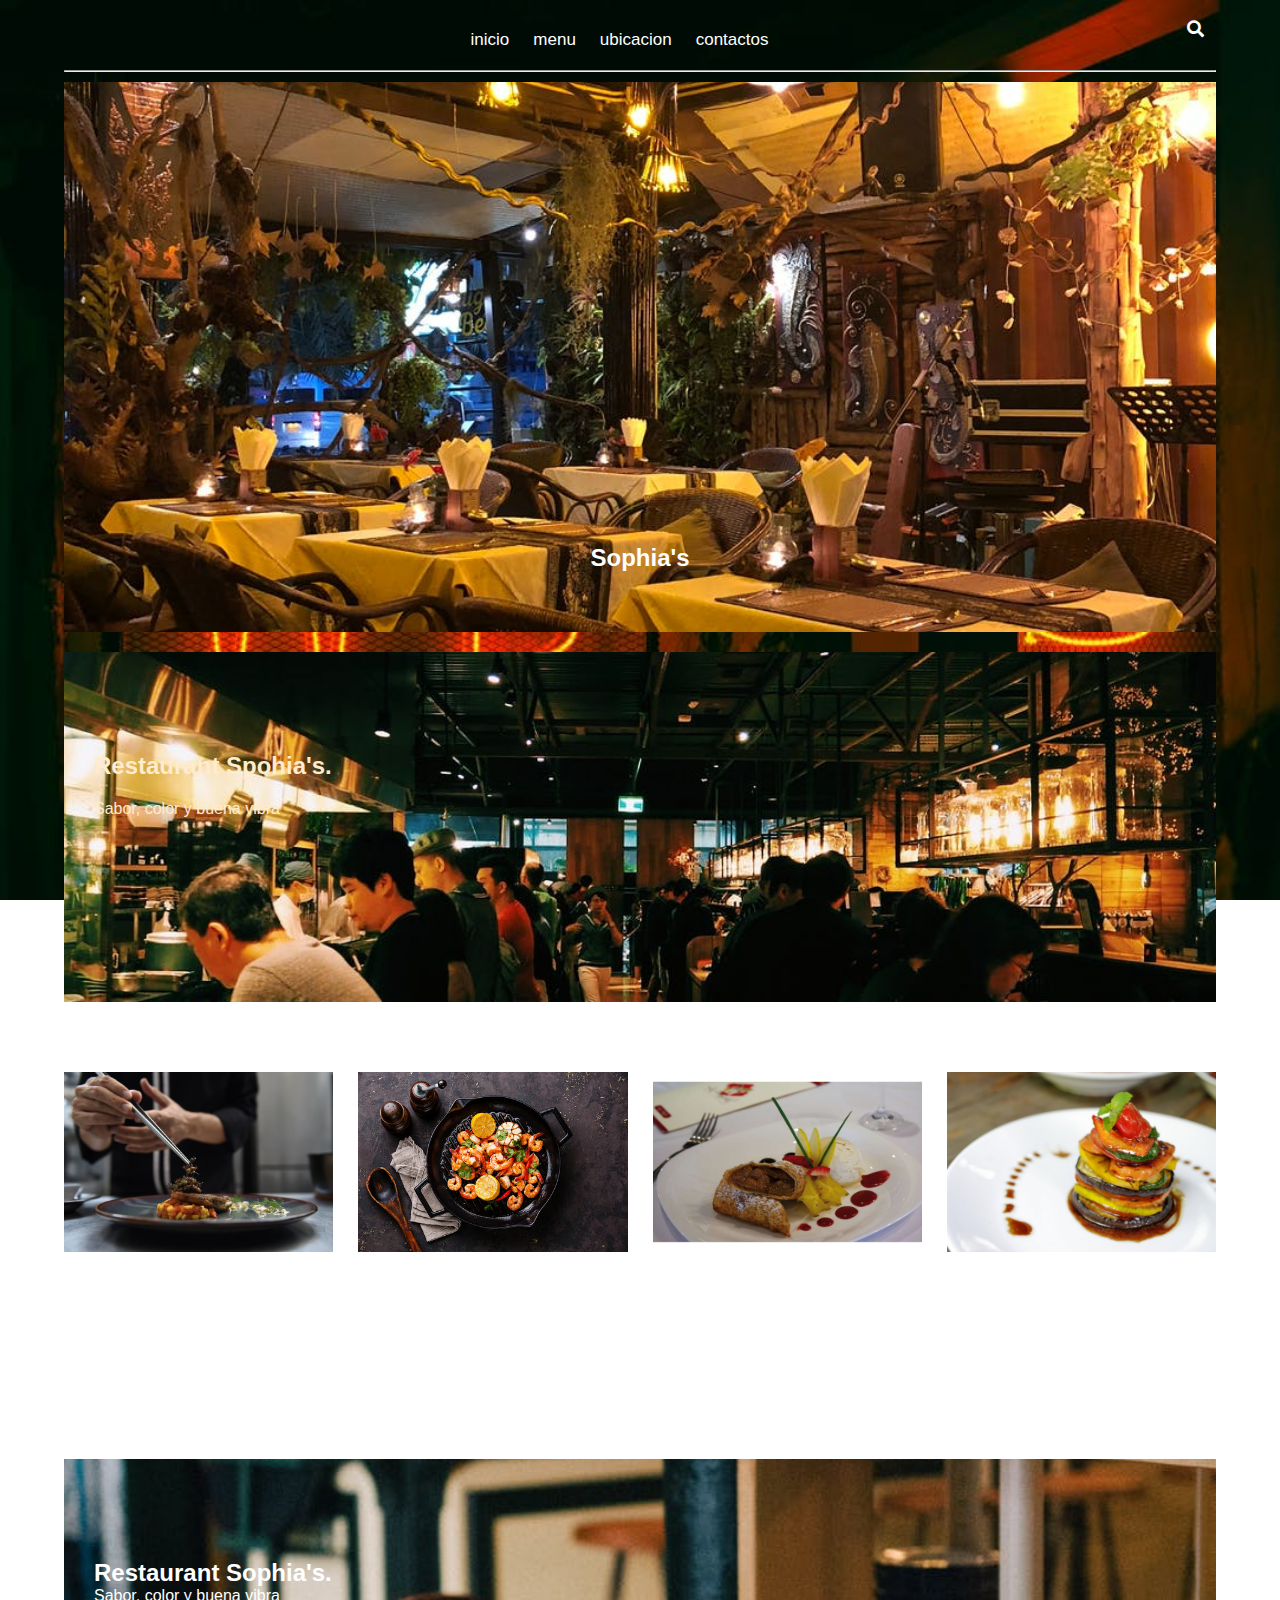
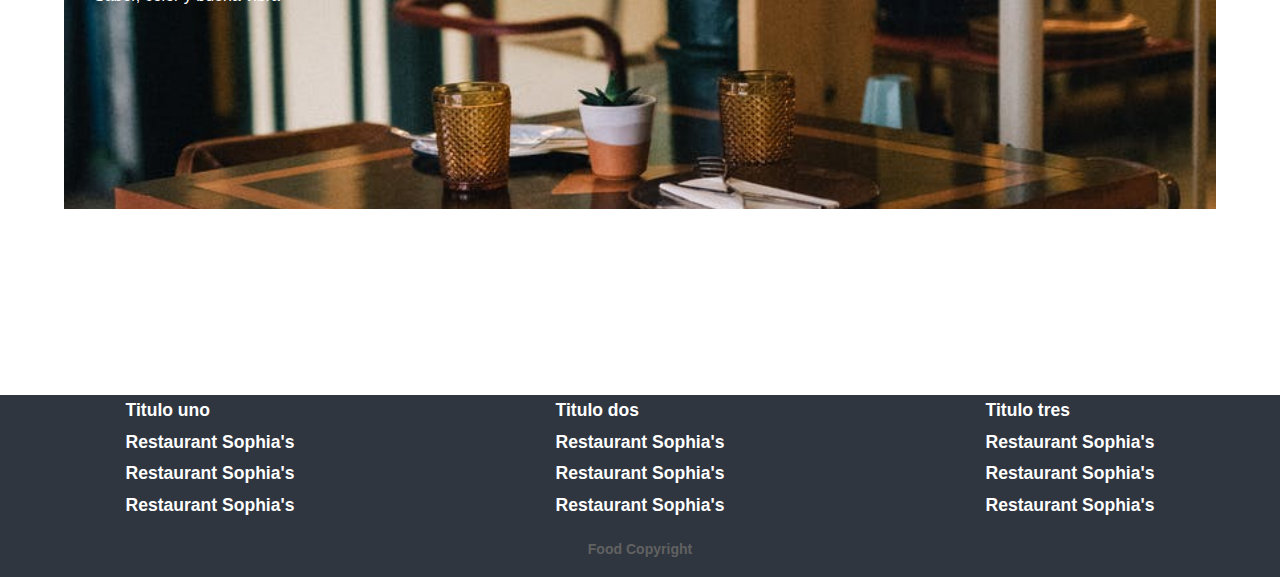
<file: index.html>
<!DOCTYPE html>
<html lang="en">
    <head>
        <meta charset="UTF-8">
        <meta name="viewport" content="width=device-width, initial-scale=1.0">
        <title>Restaurant Sophia</title>
        <!-- Font -->
        <link href="https://fonts.googleapis.com/css2?family=Oswald:wght@300;400;500&display=swap" rel="stylesheet">
        <!-- Font Awesome -->
        <link rel="stylesheet" href="https://cdnjs.cloudflare.com/ajax/libs/font-awesome/5.13.0/css/all.min.css">
        <!-- CUSTOM CSS -->
        <link rel="stylesheet" href="css/estilos.css">
      </head>
      
      <body>
      
        <div class="menu-btn">
          <i class="fas fa-bars fa-2x"></i>
        </div>
      
        <div class="container">
          <!-- Navigation -->
          <nav class="nav-main">
           
            <!-- Left Nav -->
            <ul class="nav-menu">
              <li>
                <a href="index.html">inicio</a>
              </li>
              <li>
                <a href="menu.html">menu</a>
              </li>
              <li>
                <a href="ubicacion.html">ubicacion</a>
              </li>
              <li>
                <a href="contactos.html">contactos</a>
              </li>
            </ul>
      
            <!-- Right Nav -->
            <ul class="nav-menu-right">
              <li>
                <a href="#">
                  <i class="fas fa-search"></i>
                </a>
              </li>
            </ul>
          </nav>
          <hr> 
          <!---showcase-->
          <header class="showcase">
                   <h2>Sophia's</h2>
                  
          </header>
      
          <!---news cards-->
        
      <section class="cards-banner-one">
      <div class="content">
          <h2>Restaurant Spohia's.</h2>
          <p>Sabor, color y buena vibra</p>
         
      </div>
      </section>
         
      
      <div class="news-cards">
          <div>
              <img src="img/img1.jpg" alt="Demostrasion">
              <h3>Demostrasion</h3>
              <p>Lorem ipsum dolor sit amet consectetur, adipisicing elit. Ipsa dolorum aspernatur eligendi voluptate. Qui officiis error ducimus ipsum, natus iure.</p>
            
          </div>
          <div>
           <img src="img/img3.jpg" alt="Demostrasion">
           <h3>Demostrasion</h3>
           <p>Lorem ipsum dolor sit amet consectetur, adipisicing elit. Ipsa dolorum aspernatur eligendi voluptate. Qui officiis error ducimus ipsum, natus iure.</p>
           
       </div>
       <div>
           <img src="img/img6.jpg" alt="Demostrasion">
           <h3>Demostrasion</h3>
           <p>Lorem ipsum dolor sit amet consectetur, adipisicing elit. Ipsa dolorum aspernatur eligendi voluptate. Qui officiis error ducimus ipsum, natus iure.</p>
          
       </div>
       <div>
           <img src="img/img7.jpg" alt="Demostrasion">
           <h3>Demostrasion</h3>
           <p>Lorem ipsum dolor sit amet consectetur, adipisicing elit. Ipsa dolorum aspernatur eligendi voluptate. Qui officiis error ducimus ipsum, natus iure.</p>
           
       </div>
      </div>
      
      
      <section class="cards-banner-two">
      <div class="content">
           <h2>Restaurant Sophia's.</h2>
           <p>Sabor, color y buena vibra</p>
      </div>
      </section>
      
      
      <section class="social">
      <p>Follow Sophia</p>
      
      <div class="links">
          <a href="#"><i class="fab fa-facebook"></i> </a>
      
          <a href="https://twitter.com/SBGRD"> <i class="fab fa-twitter"></i></a>
           
      
      
          <a href="https://www.instagram.com/sbgrd/"><i class="fab fa-instagram"></i></a>
      </div>
      </section>
      
      
        </div>
      
      <div class="footer-links">
          <div class="footer-container">
              
      
              <ul>
                  <li>
                      <a href="#">
                          <h3>Titulo uno</h3>
                      </a>
                  </li>
                  <li>
                      <a href="#">
                          <h3>Restaurant Sophia's</h3>
                      </a>
                  </li>
                  <li>
                      <a href="#">
                          <h3>Restaurant Sophia's</h3>
                      </a>
                  </li>
                  <li>
                      <a href="#">
                          <h3>Restaurant Sophia's</h3>
                      </a>
                  </li>
                 
              </ul>
      
              <ul>
                  <li>
                      <a href="#">
                          <h3>Titulo dos</h3>
                      </a>
                  </li>
                  <li>
                      <a href="#">
                          <h3>Restaurant Sophia's</h3>
                      </a>
                  </li>
                  <li>
                      <a href="#">
                          <h3>Restaurant Sophia's</h3>
                      </a>
                  </li>
                  <li>
                      <a href="#">
                          <h3>Restaurant Sophia's</h3>
                      </a>
                  </li>
                 
              </ul>
      
              <ul>
                  <li>
                      <a href="#">
                          <h3>Titulo tres</h3>
                      </a>
                  </li>
                  <li>
                      <a href="#">
                          <h3>Restaurant Sophia's</h3>
                      </a>
                  </li>
                  <li>
                      <a href="#">
                          <h3>Restaurant Sophia's</h3>
                      </a>
                  </li>
                  <li>
                      <a href="#">
                          <h3>Restaurant Sophia's</h3>
                      </a>
                  </li>
                      
              </ul>
      
          </div>
      </div>
      
      <footer class="footer">
          <h3>Food Copyright</h3>
      </footer>
      
      </body>
      </html>
</file>
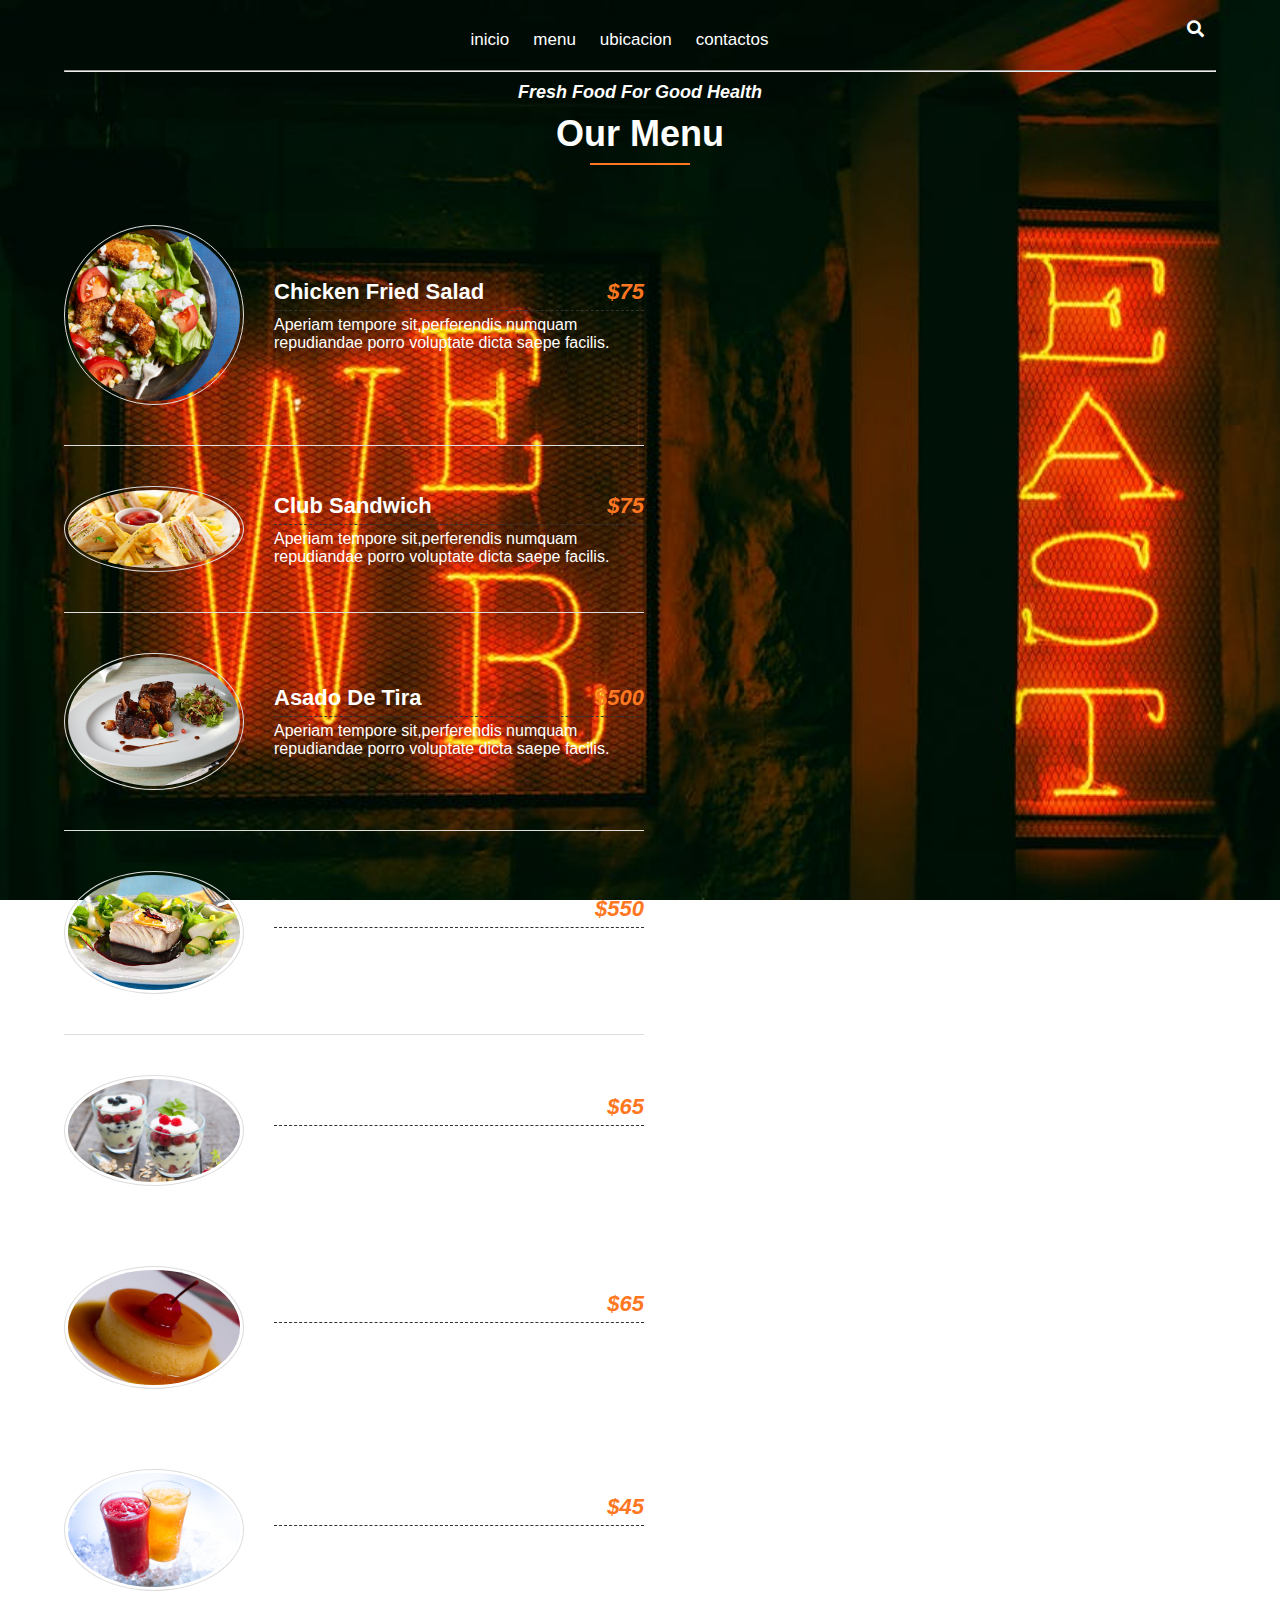
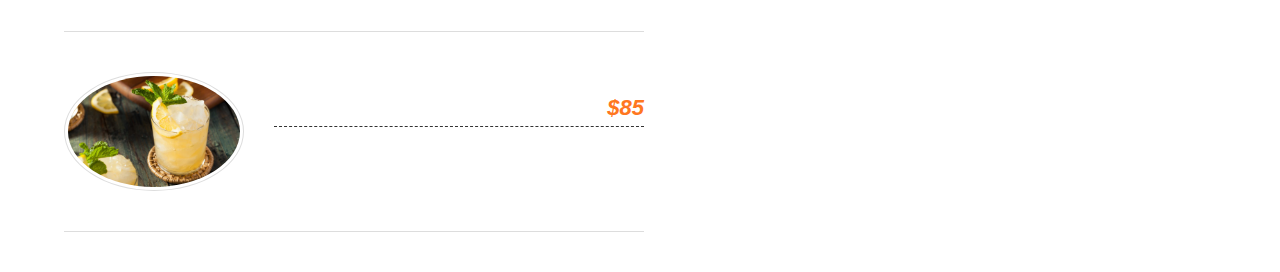
<file: menu.html>
<!DOCTYPE html>
<html lang="en">
        <head>
          <meta charset="UTF-8">
          <meta name="viewport" content="width=device-width, initial-scale=1.0">
          <title>Restaurant Sophia</title>
          <!-- Font -->
          <link href="https://fonts.googleapis.com/css2?family=Oswald:wght@300;400;500&display=swap" rel="stylesheet">
          <!-- Font Awesome -->
          <link rel="stylesheet" href="https://cdnjs.cloudflare.com/ajax/libs/font-awesome/5.13.0/css/all.min.css">
          <!-- CUSTOM CSS -->
          <link rel="stylesheet" href="css/estilos.css">
        </head>
<body>

    <div class="menu-btn">
        <i class="fas fa-bars fa-2x"></i>
      </div>
    
      <div class="container">
        <!-- Navigation -->
        <nav class="nav-main">
         
          <!-- Left Nav -->
          <ul class="nav-menu">
            <li>
              <a href="index.html">inicio</a>
            </li>
            <li>
              <a href="menu.html">menu</a>
            </li>
            <li>
              <a href="ubicacion.html">ubicacion</a>
            </li>
            <li>
              <a href="contactos.html">contactos</a>
            </li>
           
          </ul>
    
          <!-- Right Nav -->
          <ul class="nav-menu-right">
            <li>
              <a href="#">
                <i class="fas fa-search"></i>
              </a>
            </li>
          </ul>
        </nav>
        <hr>





    <div class="envoltario">
        
        <div class="title">
            <h4><span>fresh food for good health</span>our menu</h4>
        </div>
        <div class="menu">
            <div class="single-menu">
                <img src="img2/img1.jpg" alt="">
                <div class="menu-content">
                    <h4>chicken fried salad <span>$75</span></h4>
                    <p>Aperiam tempore sit,perferendis numquam repudiandae porro voluptate dicta saepe facilis.</p>
                </div>
            </div>
            <div class="single-menu">
                <img src="img2/img2.jpg" alt="">
                <div class="menu-content">
                    <h4>Club sandwich <span>$75</span></h4>
                    <p>Aperiam tempore sit,perferendis numquam repudiandae porro voluptate dicta saepe facilis.</p>
                </div>
            </div>
            <div class="single-menu">
                <img src="img2/img3.jpg" alt="">
                <div class="menu-content">
                    <h4>Asado de tira <span>$500</span></h4>
                    <p>Aperiam tempore sit,perferendis numquam repudiandae porro voluptate dicta saepe facilis.</p>
                </div>
            </div>
            <div class="single-menu">
                <img src="img2/img4.jpg" alt="">
                <div class="menu-content">
                    <h4>Pescado <span>$550</span></h4>
                    <p>Aperiam tempore sit,perferendis numquam repudiandae porro voluptate dicta saepe facilis.</p>
                </div>
            </div>
            <div class="single-menu">
                <img src="img2/img5.jpg" alt="">
                <div class="menu-content">
                    <h4>Fruta roja <span>$65</span></h4>
                    <p>Aperiam tempore sit,perferendis numquam repudiandae porro voluptate dicta saepe facilis.</p>
                </div>
            </div>
            <div class="single-menu">
                <img src="img2/img6.jpg" alt="">
                <div class="menu-content">
                    <h4>Fland <span>$65</span></h4>
                    <p>Aperiam tempore sit,perferendis numquam repudiandae porro voluptate dicta saepe facilis.</p>
                </div>
            </div>
            <div class="single-menu">
                <img src="img2/img7.jpg" alt="">
                <div class="menu-content">
                    <h4>Agua con gas <span>$45</span></h4>
                    <p>Aperiam tempore sit,perferendis numquam repudiandae porro voluptate dicta saepe facilis.</p>
                </div>
            </div>
            <div class="single-menu">
                <img src="img2/img8.jpg" alt="">
                <div class="menu-content">
                    <h4>Mojito <span>$85</span></h4>
                    <p>Aperiam tempore sit,perferendis numquam repudiandae porro voluptate dicta saepe facilis.</p>
                </div>
            </div>
        </div>
    </div>
    </div>
</body>
</html>
</file>
<file: css/estilos.css>
* {
  box-sizing: border-box;
  margin: 0;
  padding: 0;
}

body {
  font-family: "Oswald", sans-serif;
  background-color: #000000;
  color: #1e272e;
  color: #fff;
  font-size: 16px;
}

a {
  color: #ffffff;
  text-decoration: none;
}

ul {
  list-style: none;
}

.container {
  width: 90%;
  margin: auto;
}

/* Navigation */
.nav-main {
  font-size: 17px;
  display: flex;
  justify-content: space-between;
  align-items: center;
  height: 60px;
  padding: 20px 0;
}


/* Navbar Left */
.nav-main ul {
  display: flex;
}

.nav-main ul li {
  padding: 10px;
}

.nav-main ul li a {
  padding: 2px;
}

.nav-main ul li a:hover {
  border-bottom: 2px solid #fff;
}

.nav-main ul.nav-menu {
  margin: auto;
}

hr {
  margin: 10px 0;
}

/* Responsive Button */
.menu-btn {
  cursor: pointer;
  position: absolute;
  top: 15px;
  right: 30px;
  z-index: 2;
  display: none;
}

/* SHOWCASE */

hr{
    margin: 10px 0;
}

.showcase {
  width: 100%;
  height: 550px;
  background: url(/img/img2.jpeg) no-repeat center/cover;
  padding-bottom: 50px;
  margin-bottom: 20px;
  display: flex;
  flex-direction: column;
  align-items: center;
  justify-content: flex-end;
}

.showcase h2,
.showcase p {
  margin-bottom: 10px;
}



/* News Cards */
.news-cards {
  display: grid;
  grid-template-columns: repeat(4, 1fr);
  gap: 25px;
  margin: 70px 0;
}

.news-cards img {
  width: 100%;
  height: 180px;
}

.news-cards h3 {
  font-size: 20px;
  margin: 10px 0;
}

.news-cards a {
  padding: 10px 0;
  color: #f2f2f2;
  text-transform: uppercase;
  display: inline-block;
  font-weight: bold;
}

.news-cards a:hover{
    text-decoration: underline;
}

/* CARDS BANNER ONE */
.cards-banner-one {
  width: 100%;
  height: 350px;
  background: url(/img/img4.jpeg) no-repeat center center/cover;
  margin-bottom: 40px;
}

.cards-banner-one .content {
  width: 40%;
  padding: 90px 0 0 30px;
  color: #ffebcd;
}

.cards-banner-one p,
.cards-banner-one h2{
  margin: 10px 0 20px 0;
}

/* CARDS BANNER TWO*/
.cards-banner-two {
  width: 100%;
  height: 350px;
  background: url(/img/img5.jpeg) no-repeat center center/cover;
}

.cards-banner-two .content {
  width: 50%;
  padding: 100px 0 0 30px;
}

/* social */
.social {
  margin: 50px;
}
.social p {
  text-align: center;
  font-size: 30px;
  margin-bottom: 20px;
}
.links {
  display: flex;
  align-items: center;
  justify-content: center;
}

.links a {
  margin: 0 25px;
}

.links a i {
  font-size: 2rem;
}

/*footer Links */
.footer-links {
  background: #2f3640;
  color: #000000;
  font-size: 15px;
  padding: 25px 110;
}

.footer-container {
  display: grid;
  grid-template-columns: repeat(3, 1fr);
  gap: 10px;
  align-items: flex-start;
  justify-content: center;
}

.footer-container ul {
  margin: 0 auto;
}

.footer-links li {
  line-height: 1.8;
}

.footer {
  background: #2f3640;
  color: #616161;
  font-size: 12px;
  padding: 20px 0;
  text-align: center;
  padding-bottom: 20px;
}

  


  *{
    margin:0;
    padding:0;
    box-sizing:border-box
}

body{
    font-family: 'Poppins', sans-serif;
}
.wrapper{
  width:1200px;
  margin:100px auto;
}
.title{
  text-align:center;
  margin-bottom:60px;
}
.title h4{
  text-transform:capitalize;
  font-size:36px;
  position:relative;
  display:inline-block;
  padding-bottom:10px;
}
.title h4 span{
  display:block;
  font-size:18px;
  font-style:italic;
  margin-bottom:10px;
}
.title h4:before{
  position:absolute;
  content:"";
  width:100px;
  height:2px;
  background-color:#ff7720;
  bottom:0;
  left:50%;
  transform:translateX(-50%);
}
.menu{
  display:flex;
  flex-wrap:wrap;
  justify-content:space-between;
}
.single-menu{
  flex-basis:580px;
  margin-bottom:40px;
  padding-bottom:40px;
  border-bottom:1px solid #ddd;
}
.single-menu:nth-child(5), .single-menu:nth-child(6){
  border-bottom:0;
}
.single-menu{
  display:flex;
  flex-direction:row;
  align-items:center;
}
.single-menu:hover img{
  border-radius:0;
}
.single-menu img{
  max-width:180px;
  margin-right:30px;
  border-radius:50%;
  border:1px solid #ddd;
  padding:3px;
  transition:.5s;
}
.single-menu h4{
  text-transform:capitalize;
  font-size:22px;
  border-bottom:1px dashed #333;
  margin-bottom:5px;
  padding-bottom:5px;
}
.single-menu h4 span{
  float:right;
  color:#ff7720;
  font-style:italic;
  }


  *{
    margin: 0;
    padding: 0;
    -webkit-box-sizing: border-box;
    -moz-box-sizing: border-box;
    box-sizing: border-box;
}
body{
    background: url(/img/font.jpeg);
    -webkit-background-size: cover;
    background-size: cover;
    background-attachment: fixed;
}
.contenedor .form .form-header .form-title{
    font-weight: normal;
    font-family: sans-serif;
    color: #ff851b;
    text-align: center;
    padding: 14px 0;
}

.contenedor .form .form-header .form-title span{
     color: #fff;
}

.contenedor .form{
    background: rgba(0, 0, 0, .6);
    width: 90%;
    max-width: 650px;
    margin: auto;
    padding: 5px 35px;
    margin-top: 30px;
    padding-bottom: 30px;
    border-radius: 3px;
}

.contenedor .form .form-label{
    display: block;
    color: #ff851b;
    font-size: 16px;
   font-family: Roboto;
    position: relative;

}

.contenedor .form .form-input, .form-textarea{
    background: rgba(0, 0, 0, .7);
    border: none;
    outline: none;
    border-bottom: 2px solid #ff851b;
    width: 100%;
    padding: 12px;
    margin-bottom: 20px; 
    border-radius: 2px;
    font-size: 14px;
    color: #fff;
    font-family: Roboto;
    
}

.contenedor .form  .form-textarea{
    resize: vertical;
    max-height: 150px;
    min-height: 50px;

}

.contenedor .form .btn-submit{
    width: 100%;
    font-family: Roboto;
    outline: none;
    background: #ff851b;
    font-size: 16px;
    border: none;
    color: #fff;
    padding: 15px 0;
    cursor: pointer;
    transition: all .5s ease;
}

.contenedor .form .btn-submit:hover{
     background: #f29718;
  }
</file>
